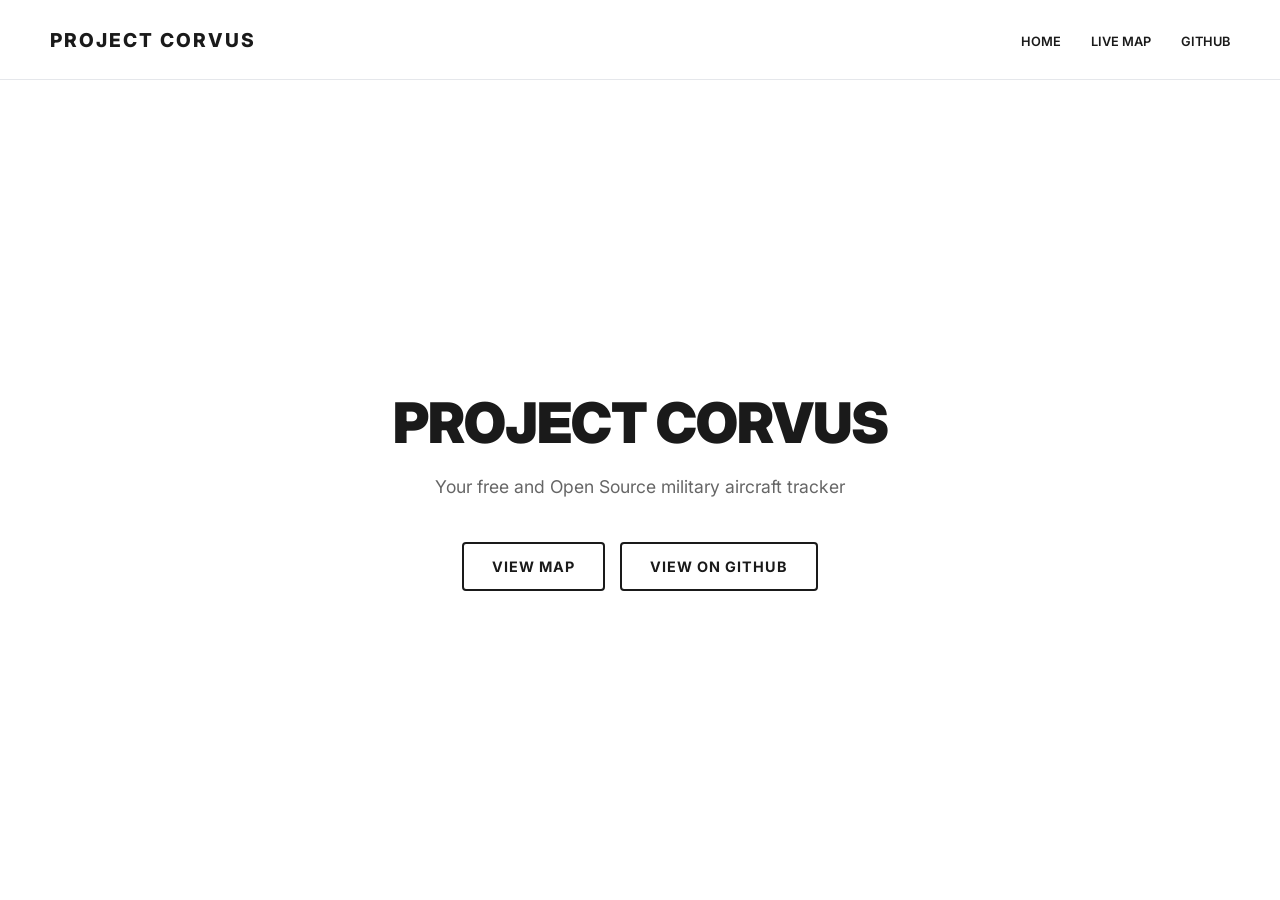
<file: web/index.html>
<!DOCTYPE html>
<html lang="de">
<head>
    <meta charset="UTF-8">
    <title>Project Corvus</title>

    <link rel="preconnect" href="https://fonts.googleapis.com">
    <link rel="preconnect" href="https://fonts.gstatic.com" crossorigin>
    <link href="https://fonts.googleapis.com/css2?family=Inter:wght@400;500;600;700;900&display=swap" rel="stylesheet">

    <link rel="stylesheet" href="styles.css">
</head>
<body>

    <nav>
        <div class="logo">Project Corvus</div>
        <ul class="nav-links">
            <li><a href="index.html">Home</a></li>
            <li><a href="map.html">Live Map</a></li>
            <li><a href="https://github.com/..." target="_blank">GitHub</a></li>
        </ul>
    </nav>

    <section class="hero">
        <div class="hero-content">
            <h1>Project Corvus</h1>
            <p>Your free and Open Source military aircraft tracker</p>

            <div class="btn-group">
                <a href="map.html" class="btn">View Map</a>
                <a href="https://github.com/..." class="btn" target="_blank">View on GitHub</a>
            </div>
        </div>
    </section>

</body>
</html>
</file>
<file: web/styles.css>
* {
    margin: 0;
    padding: 0;
    box-sizing: border-box;
}

:root {
    --bg-color: #ffffff;
    --text-color: #1a1a1a;
    --border-color: #e5e7eb;
    --text-muted: #666666;
}

body {
    background-color: var(--bg-color);
    color: var(--text-color);
    font-family: 'Inter', -apple-system, sans-serif;
    padding-top: 80px;
}

nav {
    position: fixed;
    top: 0;
    left: 0;
    width: 100%;
    height: 80px;
    padding: 0 50px;
    display: flex;
    justify-content: space-between;
    align-items: center;
    border-bottom: 1px solid var(--border-color);
    background-color: rgba(255, 255, 255, 0.9);
    backdrop-filter: blur(5px);
    z-index: 1000;
}

.logo {
    font-weight: 800;
    font-size: 1.2rem;
    letter-spacing: 2px;
    text-transform: uppercase;
}

.nav-links {
    list-style: none;
    display: flex;
    gap: 30px;
}

.nav-links a {
    text-decoration: none;
    color: var(--text-color);
    text-transform: uppercase;
    font-size: 0.8rem;
    font-weight: 600;
    transition: opacity 0.2s ease;
}

.nav-links a:hover {
    opacity: 0.5;
}

.hero {
    display: flex;
    flex-direction: column;
    justify-content: center;
    align-items: center;
    text-align: center;
    min-height: calc(100vh - 80px);
    padding: 20px;
}

.hero-content {
    max-width: 600px;
}

h1 {
    font-size: 3.5rem;
    font-weight: 900;
    letter-spacing: -1px;
    margin-bottom: 1rem;
    text-transform: uppercase;
}

p {
    color: var(--text-muted);
    font-size: 1.1rem;
    line-height: 1.6;
    margin-bottom: 2.5rem;
}

.btn-group {
    display: flex;
    gap: 15px;
    justify-content: center;
}

.btn {
    display: inline-block;
    padding: 14px 28px;
    background-color: var(--bg-color);
    color: var(--text-color);
    border: 2px solid var(--text-color);
    text-decoration: none;
    font-weight: 700;
    border-radius: 4px; /* Etwas eckiger für den Tech-Look */
    transition: all 0.3s ease;
    text-transform: uppercase;
    letter-spacing: 1px;
    font-size: 0.9rem;
}

.btn:hover {
    background-color: var(--text-color);
    color: var(--bg-color);
    transform: translateY(-2px); /* Knopf hebt sich leicht an */
    box-shadow: 0 4px 12px rgba(0, 0, 0, 0.15); /* Leichter Schatten */
}
</file>
